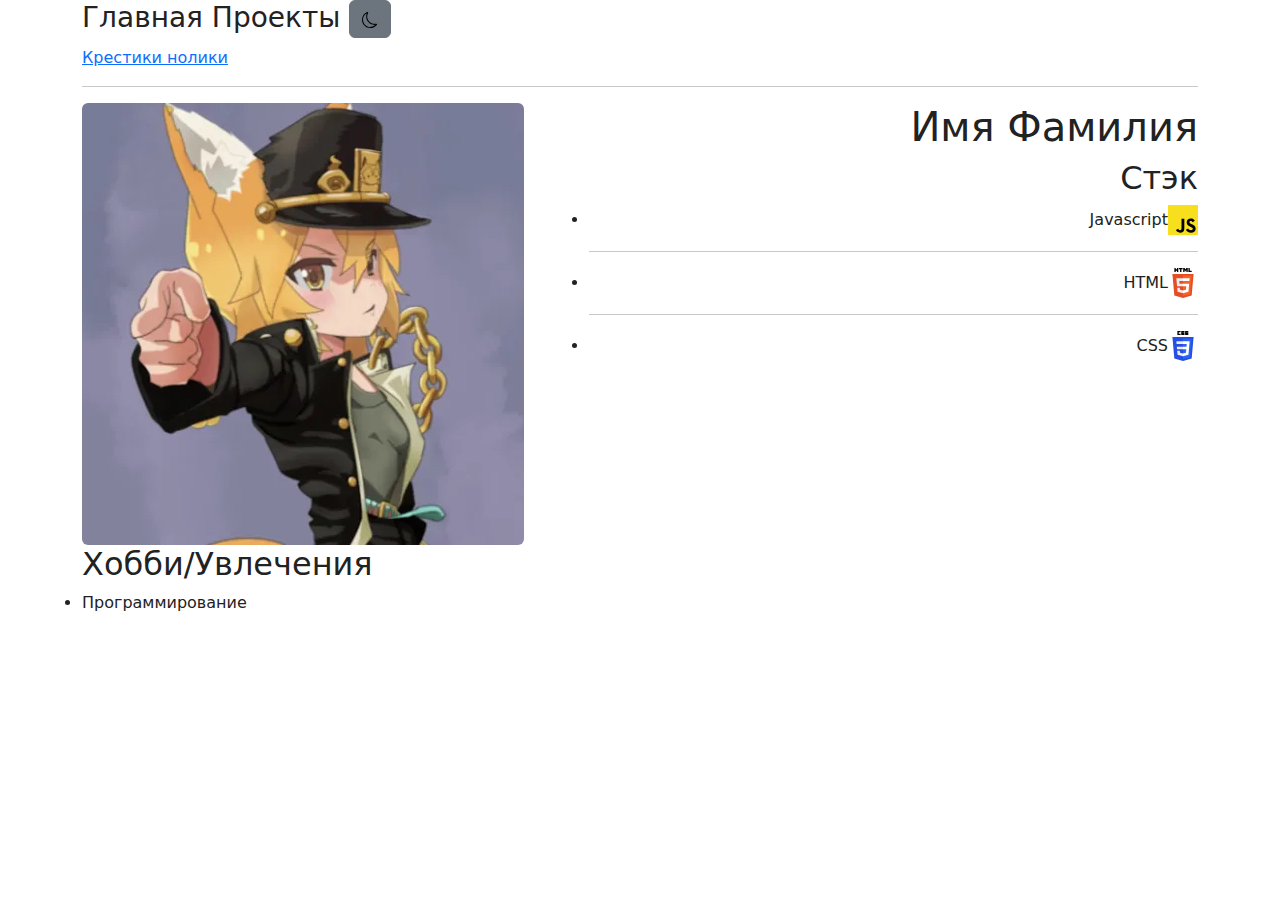
<file: index.html>
<!DOCTYPE html>
<html lang="en">

<head>
    <meta charset="UTF-8">
    <meta name="viewport" content="width=device-width, initial-scale=1.0">
    <title>Document</title>
    <link href="https://cdn.jsdelivr.net/npm/bootstrap@5.3.3/dist/css/bootstrap.min.css" rel="stylesheet"
    integrity="sha384-QWTKZyjpPEjISv5WaRU9OFeRpok6YctnYmDr5pNlyT2bRjXh0JMhjY6hW+ALEwIH" crossorigin="anonymous">
    <link rel="stylesheet" href="style.css">
</head>

<body>
    <header class="header container">
        <h3>Главная Проекты <button class="btn btn-secondary" id="btn"><img src="imgs/moon.svg" alt=""></button></h3>
        <a href="tic-tac-toe/tic-tac-toe.html">Крестики нолики</a>
        <hr>
    </header>

    <div class="container">
        <div class="row">
            <div class="col-5">
                <img class="rounded" src="imgs/129376714.png" alt="">
            </div>
                <div class="col-7">
                    <div class="text-end">
                    <h1>Имя Фамилия</h1>
                    <h2>Стэк</h2>
                    <ul>
                    <li class="">Javascript<img class="icon" src="imgs/javascript-js.svg" alt="JS"></li>
                    <hr>
                    <li class="">HTML<img src="imgs/html-5.svg" alt="HTML" class="icon"></li>
                    <hr>
                    <li class="">CSS<img src="imgs/css-3.svg" class="icon" alt="CSS"></li>
                    </ul>
                </div>
        </div>
        <h2>Хобби/Увлечения</h2>
        <ul>
            <li>Программирование</li>
        </ul>
    </div>
</body>
</html>
</file>
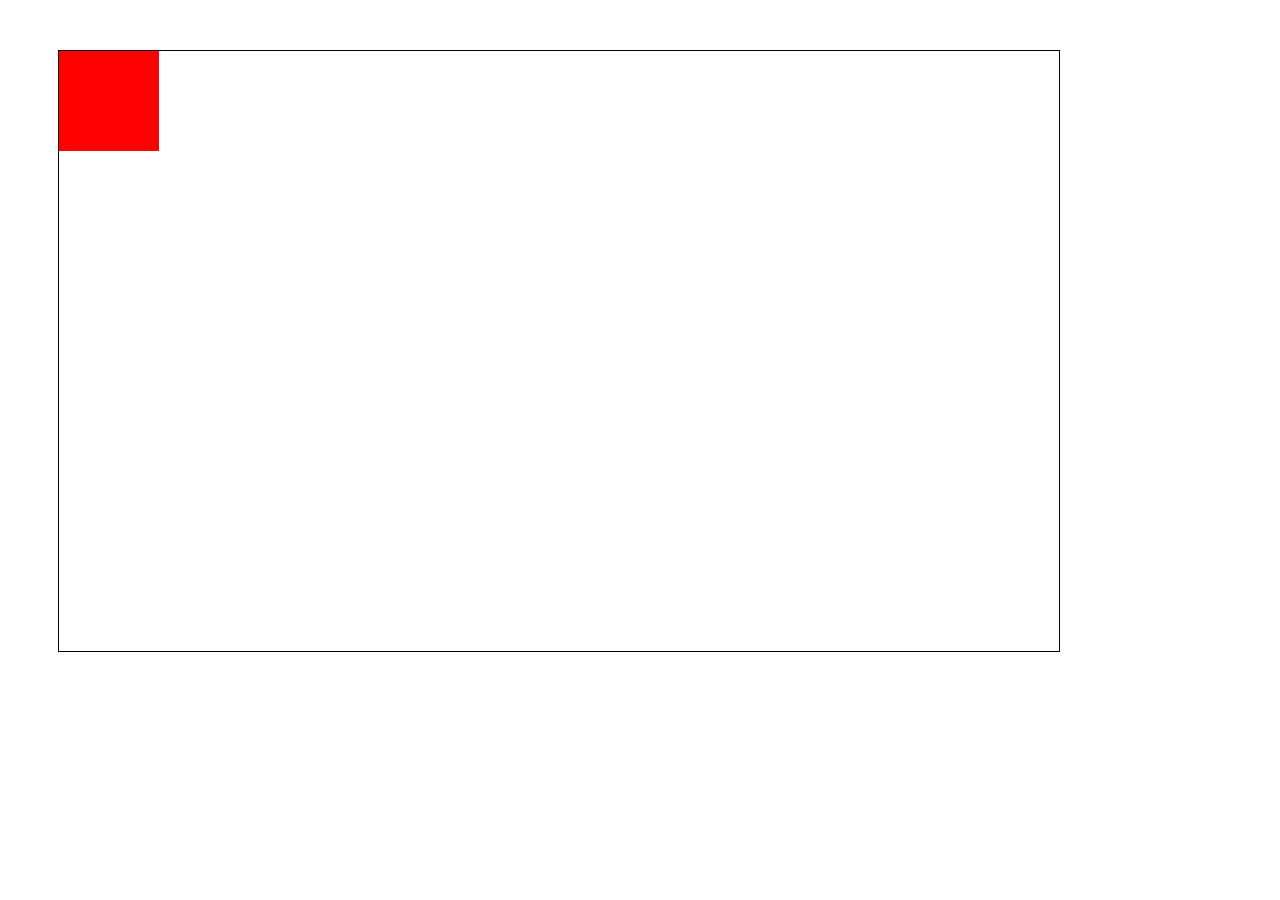
<file: idk/index.html>
<!DOCTYPE html>
<html lang="en">
<head>
    <meta charset="UTF-8">
    <meta name="viewport" content="width=device-width, initial-scale=1.0">
    <title>Document</title>
    <style>
        .rect {
            background-color: red;
            width: 100px;
            height: 100px;
        }
        .area {
            position: relative;
            width: 1000px;
            height: 600px;
            border: 1px solid black;
            margin: 50px 50px;
        }
    </style>
</head>
<body>
    <div class="area" id="area">
        <div class="rect" id="rect"></div>
    </div>
    <script src="script.js"></script>
</body>
</html>
</file>
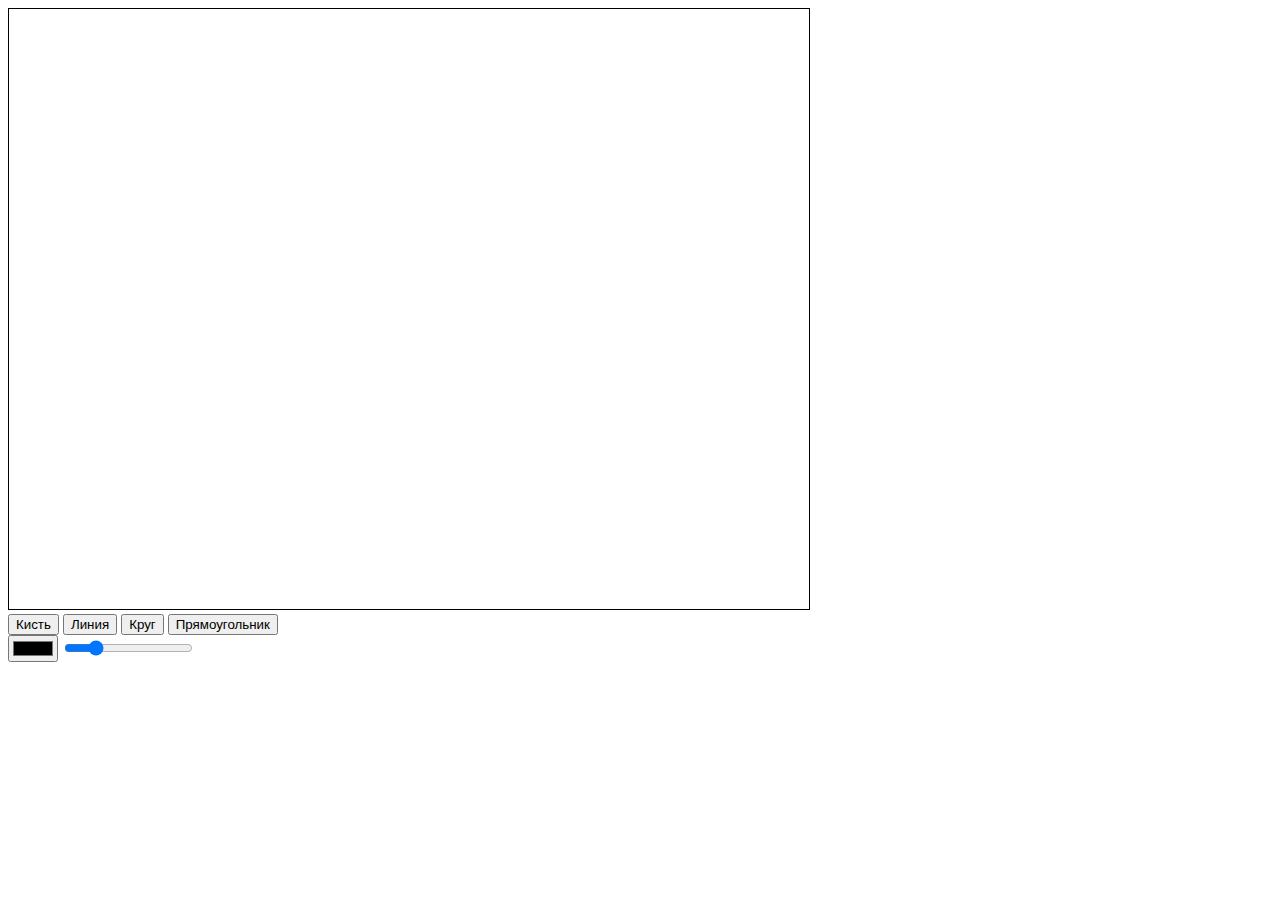
<file: paint/index.html>
<!DOCTYPE html>
<html lang="en">
<head>
    <meta charset="UTF-8">
    <meta name="viewport" content="width=device-width, initial-scale=1.0">
    <title>Document</title>
    <style>
        #canvas {
            border: 1px solid #000000;
        }
    </style>
</head>
<body>

    <canvas id="canvas" width="800" height="600"></canvas>
        <div>
            <button id="brush">Кисть</button>
            <button id="line">Линия</button>
            <button id="circle">Круг</button>
            <button id="rectangle">Прямоугольник</button>
        </div>
        <input type="color" value="#000000" id="colorPicker">
        <input type="range" value="5" min="1" max="20" id="lineWidth">


    <script src="script.js"></script>
</body>
</html>
</file>
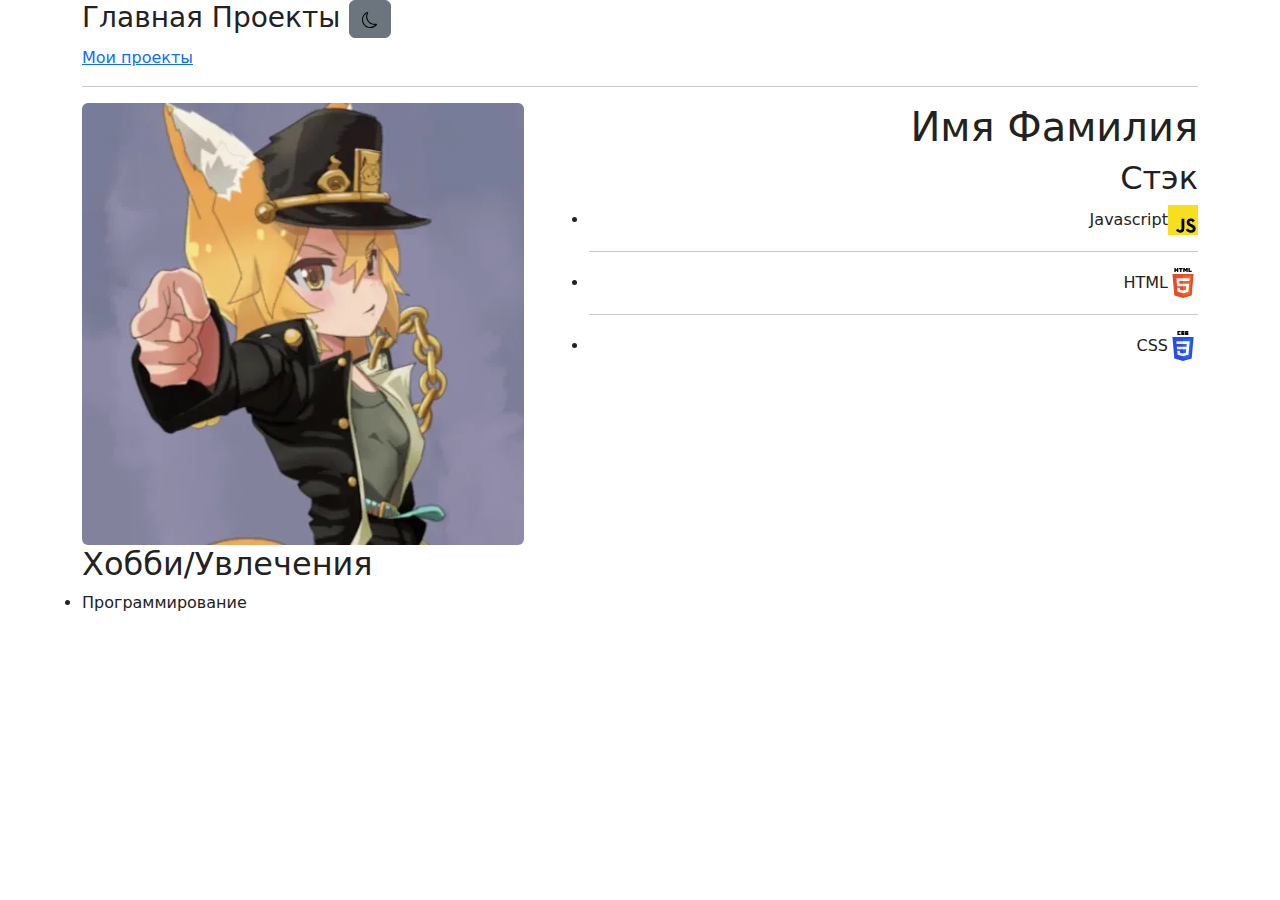
<file: portfolio/index.html>
<!DOCTYPE html>
<html lang="en">

<head>
    <meta charset="UTF-8">
    <meta name="viewport" content="width=device-width, initial-scale=1.0">
    <title>Document</title>
    <link href="https://cdn.jsdelivr.net/npm/bootstrap@5.3.3/dist/css/bootstrap.min.css" rel="stylesheet"
    integrity="sha384-QWTKZyjpPEjISv5WaRU9OFeRpok6YctnYmDr5pNlyT2bRjXh0JMhjY6hW+ALEwIH" crossorigin="anonymous">
    <link rel="stylesheet" href="style.css">
</head>

<body>
    <header class="header container">
        <h3>Главная Проекты <button class="btn btn-secondary" id="btn"><img src="imgs/moon.svg" alt=""></button></h3>
        <a href="/Site-portfolio/projects/index.html">Мои проекты</a>
        <hr>
    </header>

    <div class="container">
        <div class="row">
            <div class="col-5">
                <img class="rounded" src="imgs/129376714.png" alt="">
            </div>
                <div class="col-7">
                    <div class="text-end">
                    <h1>Имя Фамилия</h1>
                    <h2>Стэк</h2>
                    <ul>
                    <li class="">Javascript<img class="icon" src="imgs/javascript-js.svg" alt="JS"></li>
                    <hr>
                    <li class="">HTML<img src="imgs/html-5.svg" alt="HTML" class="icon"></li>
                    <hr>
                    <li class="">CSS<img src="imgs/css-3.svg" class="icon" alt="CSS"></li>
                    </ul>
                </div>
        </div>
        <h2>Хобби/Увлечения</h2>
        <ul>
            <li>Программирование</li>
        </ul>
    </div>
</body>
</html>
</file>
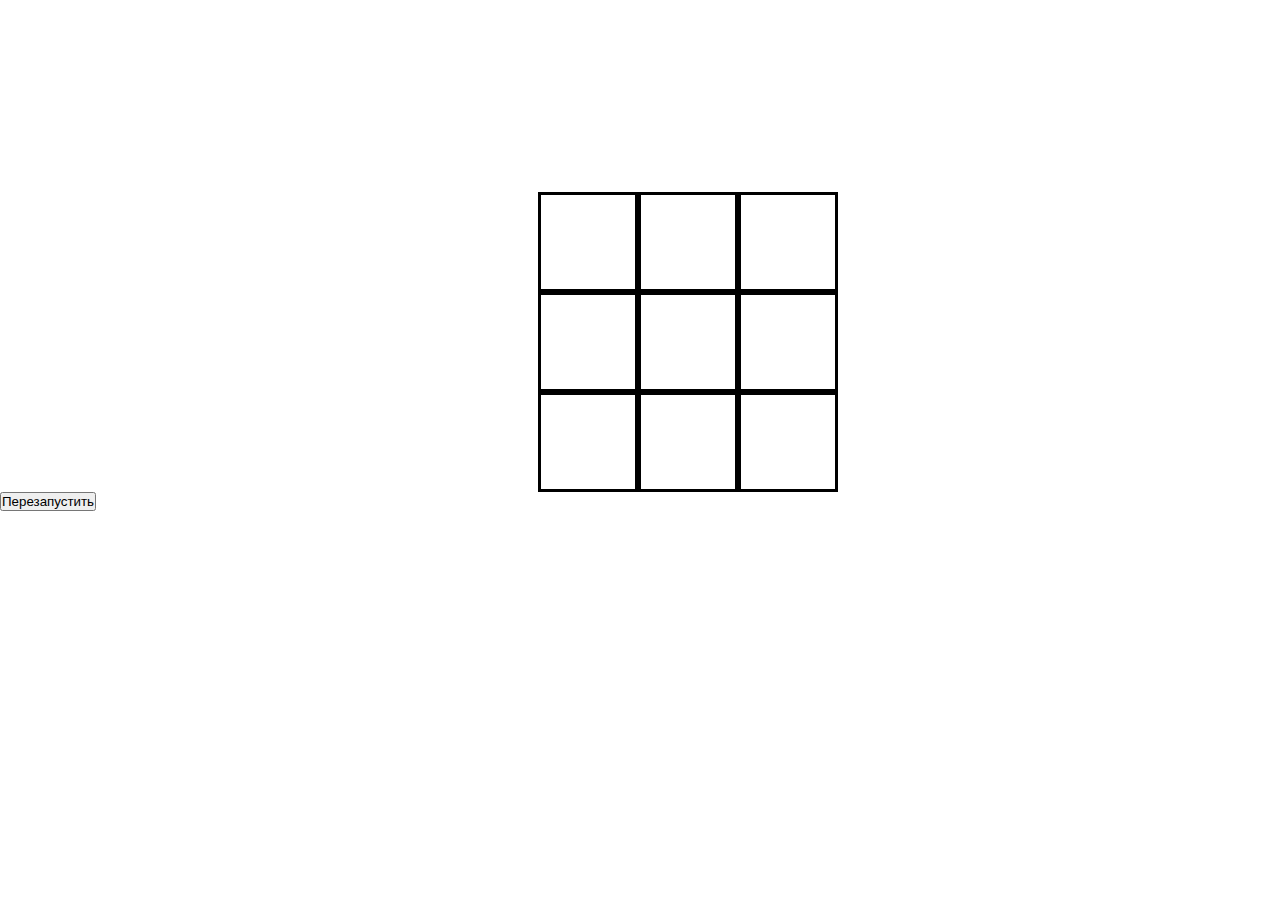
<file: tic-tac-toe/tic-tac-toe.html>
<!DOCTYPE html>
<html lang="en">
<head>
    <meta charset="UTF-8">
    <meta name="viewport" content="width=device-width, initial-scale=1.0">
    <title>Document</title>
    <link rel="stylesheet" href="style.css">
    <link rel="preconnect" href="https://fonts.googleapis.com">
    <link rel="preconnect" href="https://fonts.gstatic.com" crossorigin>
    <link href="https://fonts.googleapis.com/css2?family=Slackside+One&display=swap" rel="stylesheet">
</head>
<body>
    <div class="board" id="board"></div>
    <a href="tic-tac-toe.html"><button>Перезапустить</button></a>


    <script src="script.js"></script>
</body>
</html>
</file>
<file: style.css>
* {
    padding: 0;
    margin: 0;
    box-sizing: border-box;
}

.icon {
    width: 30px;
    height: 30px;
}


body {
    color: #222;
    background: #fff;
}
</file>
<file: portfolio/style.css>
* {
    padding: 0;
    margin: 0;
    box-sizing: border-box;
}

.icon {
    width: 30px;
    height: 30px;
}


body {
    color: #222;
    background: #fff;
}
</file>
<file: tic-tac-toe/style.css>
* {
    padding: 0;
    margin: 0;
    box-sizing: border-box;
}


.cell {
    width: 100px;
    height: 100px;
    border-style: solid;
    border-color: black;
    border-width: 3px;
    font-size: 130px;
    text-align: center;
    line-height: 40%;
    font-family: "Slackside One", cursive;
    font-weight: 400;
    font-style: normal;
}


#board {
    display: grid;
    grid-template-columns: repeat(3, 100px);
    grid-gap: 0px;
    margin-top: 15%;
    margin-left: 42%;
}
</file>
